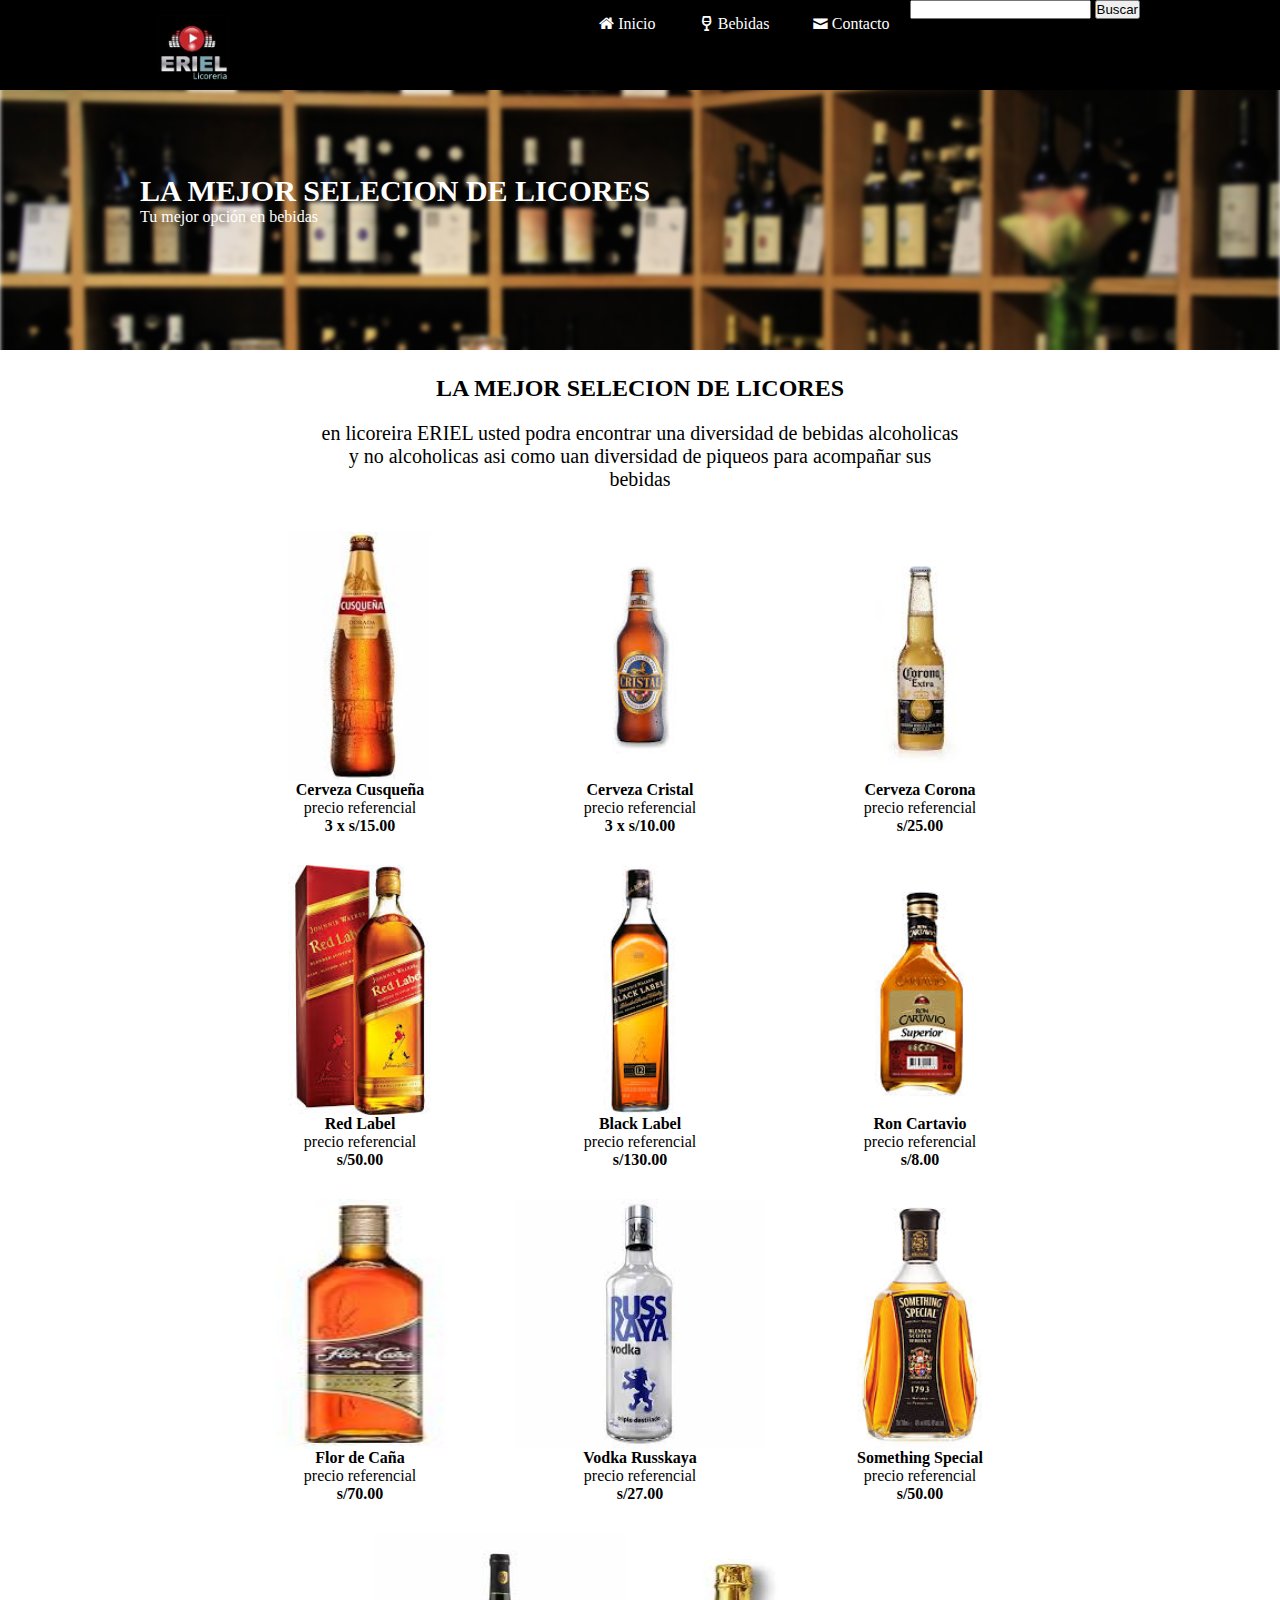
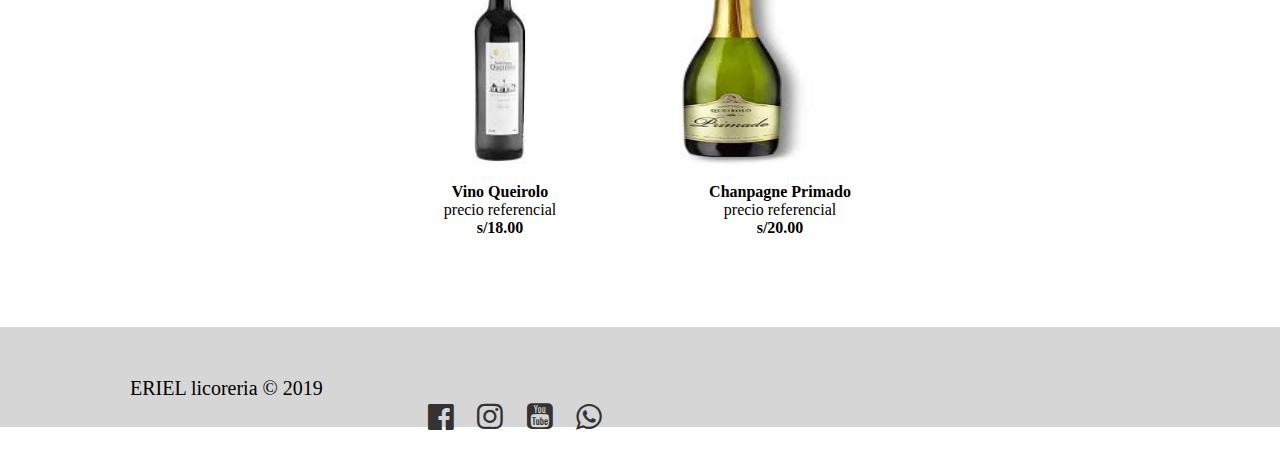
<file: BebidasAlcoholicas.html>
<!DOCTYPE html>
<html>
<head>
	<title>Bebidas Alcoholicas</title>
		<meta charset="utf-8">
	<meta name="viewport" content="width=device-width, user-scalable=no, initial-scale=1.0, maximum-scale=1.0, minimum-scale=1.0">
	<link rel="stylesheet" type="text/css" href="./static/css/inicio.css">
	<link rel="stylesheet" type="text/css" href="./static/css/fontello.css">
	<link rel="stylesheet" type="text/css" href="./static/css/menu.css">
	<link rel="stylesheet" type="text/css" href="./static/css/banner.css">
	<link rel="stylesheet" type="text/css" href="./static/css/blog.css">
	<link rel="stylesheet" type="text/css" href="./static/css/info.css">
	<link rel="stylesheet" type="text/css" href="./static/css/footer.css">
</head>
<body>
	<header>
		<div class="contenedor">
			<a href="./index.html"><img src="static/images/logo.jpg"></a>
			<input type="checkbox" id="menu-bar" >
			<label class="icon-menu" for="menu-bar"></label>

			<nav class="menu">
				<ul class="nav">
					<li><a class="icon-home" href="./index.html">Inicio</a></li>
					<li class="submenu"><a class="icon-wine" href="">Bebidas</a>
					   	<ul >
	                		<li><a href="./BebidasAlcoholicas.html">Alcoholicas</a> </li>
	                		<li><a href="./BebidasNoAlcoholicas.html">No Alcoholicas</a> </li>
                		</ul>
                	</li>
					<li><a class="icon-mail" href="./Contacto.html">Contacto</a></li>
				</ul>
				<div>
			    <input type="search" id="miBusqueda" name="q">
			    <button>Buscar</button>
 			 </div>
	
			</nav>
			
		</div>
	</header>
	<main>
		<section id="banner">
			<img src="static/images/licoreria1.jpg">
			<div class="contenedor">
			<h2>LA MEJOR SELECION DE LICORES</h2>
			<p>Tu mejor opción en bebidas</p>
			</div>
		</section>
		<section id="bienvenidos">
			<h2>LA MEJOR SELECION DE LICORES</h2>
			<P>en licoreira ERIEL usted podra encontrar una diversidad de bebidas alcoholicas y no alcoholicas asi como uan diversidad de piqueos para acompañar sus bebidas</P>
		</section>
		<section id="blog">			
			<div class="contenedor">
				<article>
					<img src="static/images/cusquena1.jpg">
					<h4>
						Cerveza Cusqueña
					</h4>
					<p>precio referencial<br><strong>3 x s/15.00</strong></p>
				</article>
				<article>
					<img src="static/images/cristal2.jpg">
					<h4>
						Cerveza Cristal
					</h4>
					<p>precio referencial<br><strong> 3 x s/10.00</strong></p>
				</article>
				<article>
					<img src="static/images/corona.jpg">
					<h4>
						Cerveza Corona
					</h4>
					<p>precio referencial<br><strong> s/25.00</strong></p>
				</article>
				<article>
					<img src="static/images/redlabel.jpg">
					<h4>
						Red Label
					</h4>
					<p>precio referencial<br><strong> s/50.00</strong></p>
				</article>
				<article>
					<img src="static/images/blacklabel.jpg">
					<h4>
						Black Label
					</h4>
					<p>precio referencial<br><strong> s/130.00</strong></p>
				</article>
				<article>
					<img src="static/images/cartavio.jpg">
					<h4>
						Ron Cartavio
					</h4>
					<p>precio referencial<br><strong> s/8.00</strong></p>
				</article>
				<article>
					<img src="static/images/florcania.jpg">
					<h4>
						Flor de Caña
					</h4>
					<p>precio referencial<br><strong> s/70.00</strong></p>
				</article>
				<article>
					<img src="static/images/ruskaya.jpg">
					<h4>
						Vodka Russkaya
					</h4>
					<p>precio referencial<br><strong> s/27.00</strong></p>
				</article>
				<article>
					<img src="static/images/special.jpg">
					<h4>
						Something Special
					</h4>
					<p>precio referencial<br><strong> s/50.00</strong></p>
				</article>
				<article>
					<img src="static/images/queirolo.jpg">
					<h4>
						Vino Queirolo
					</h4>
					<p>precio referencial<br><strong> s/18.00</strong></p>
				</article>
				<article>
					<img src="static/images/primado.jpg">
					<h4>
						Chanpagne Primado
					</h4>
					<p>precio referencial<br><strong> s/20.00</strong></p>
				</article>
				
			</div>
		</section>
	</main>
	<footer>
		<section class="contenedor">
			<p class="copy"> ERIEL licoreria &copy; 2019</p>
			<div class="sociales">
				<a class="icon-facebook-official" href="https://www.facebook.com/ERIEL-studios-1706397752777084/" target="_blank"></a>
				<a class="icon-instagram" href="#"></a>
				<a class="icon-youtube-squared" href="https://www.youtube.com/channel/UCgZxuePF8Vx2JQW3ADjmeKw" target="_blank"></a>
				<a class="icon-whatsapp" href="./contacto.html"></a>
			</div>			
		</section>
	</footer>

</body>
</html>
</file>
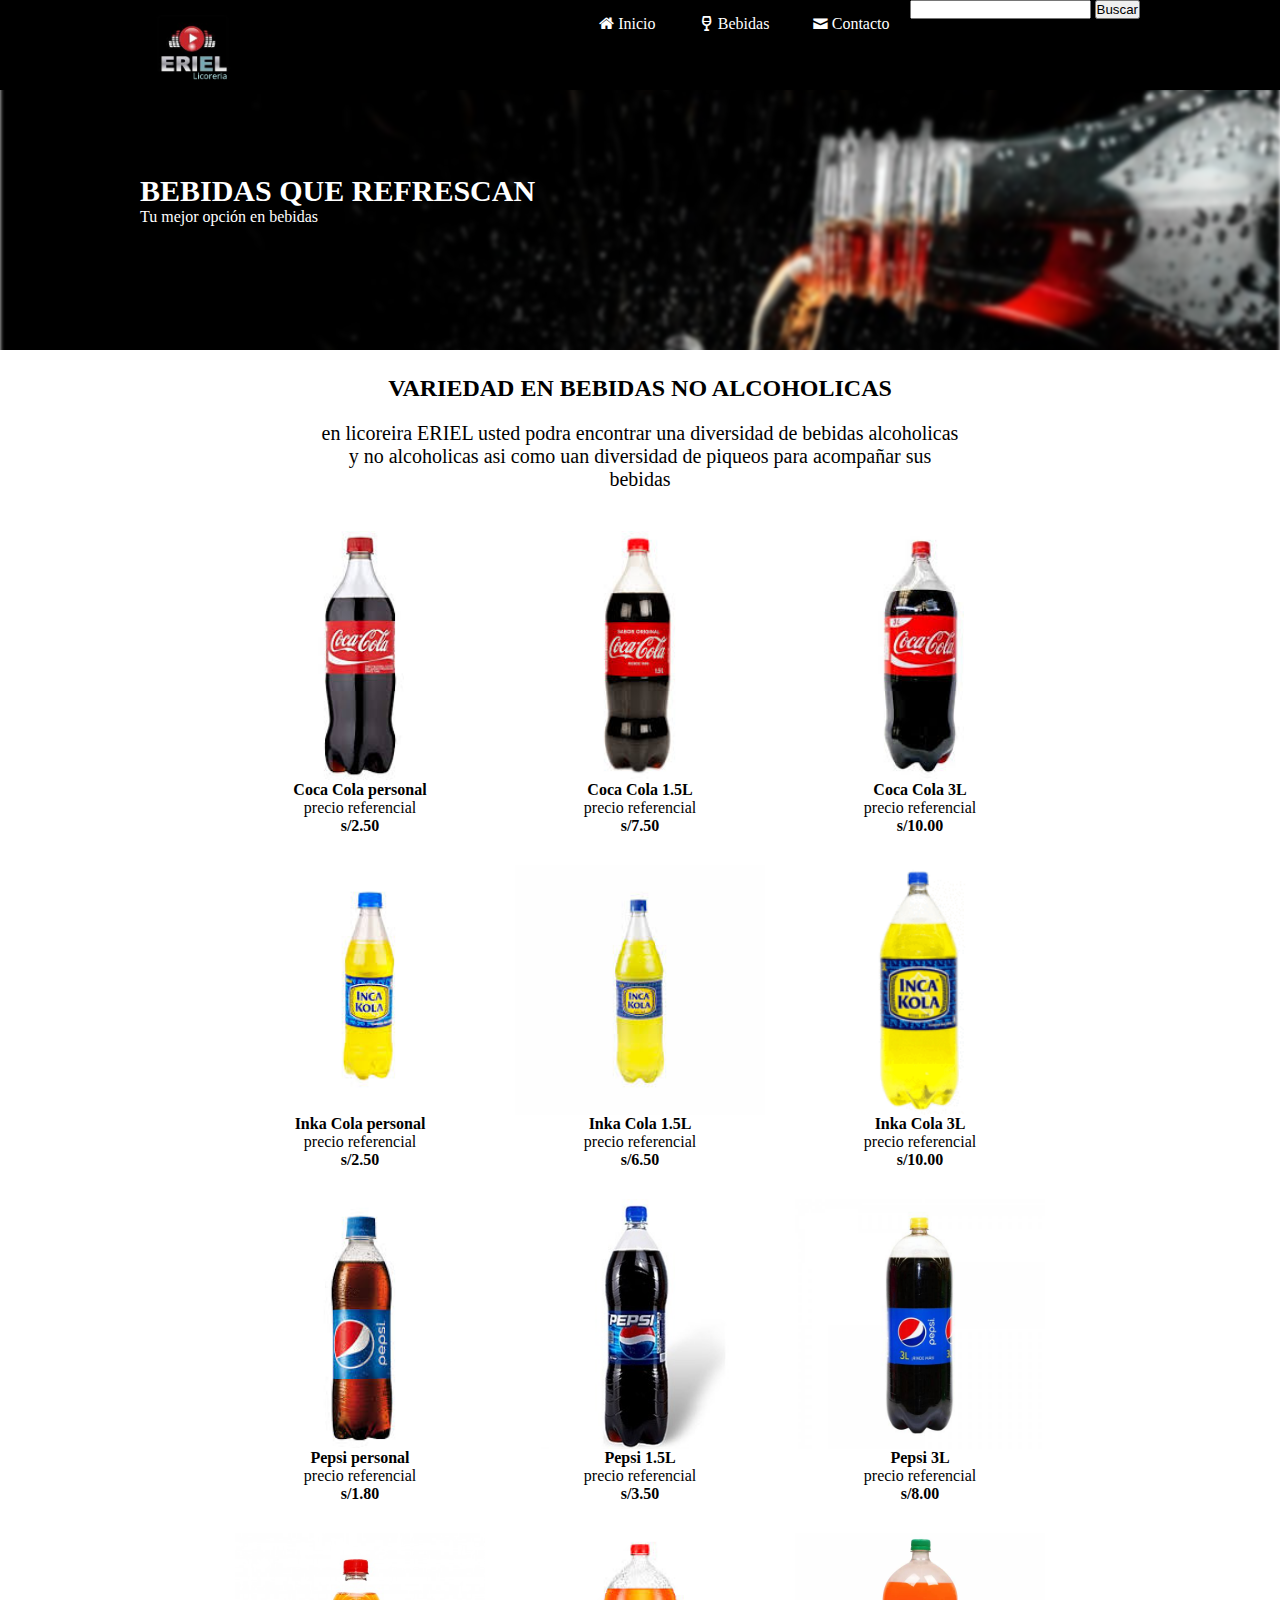
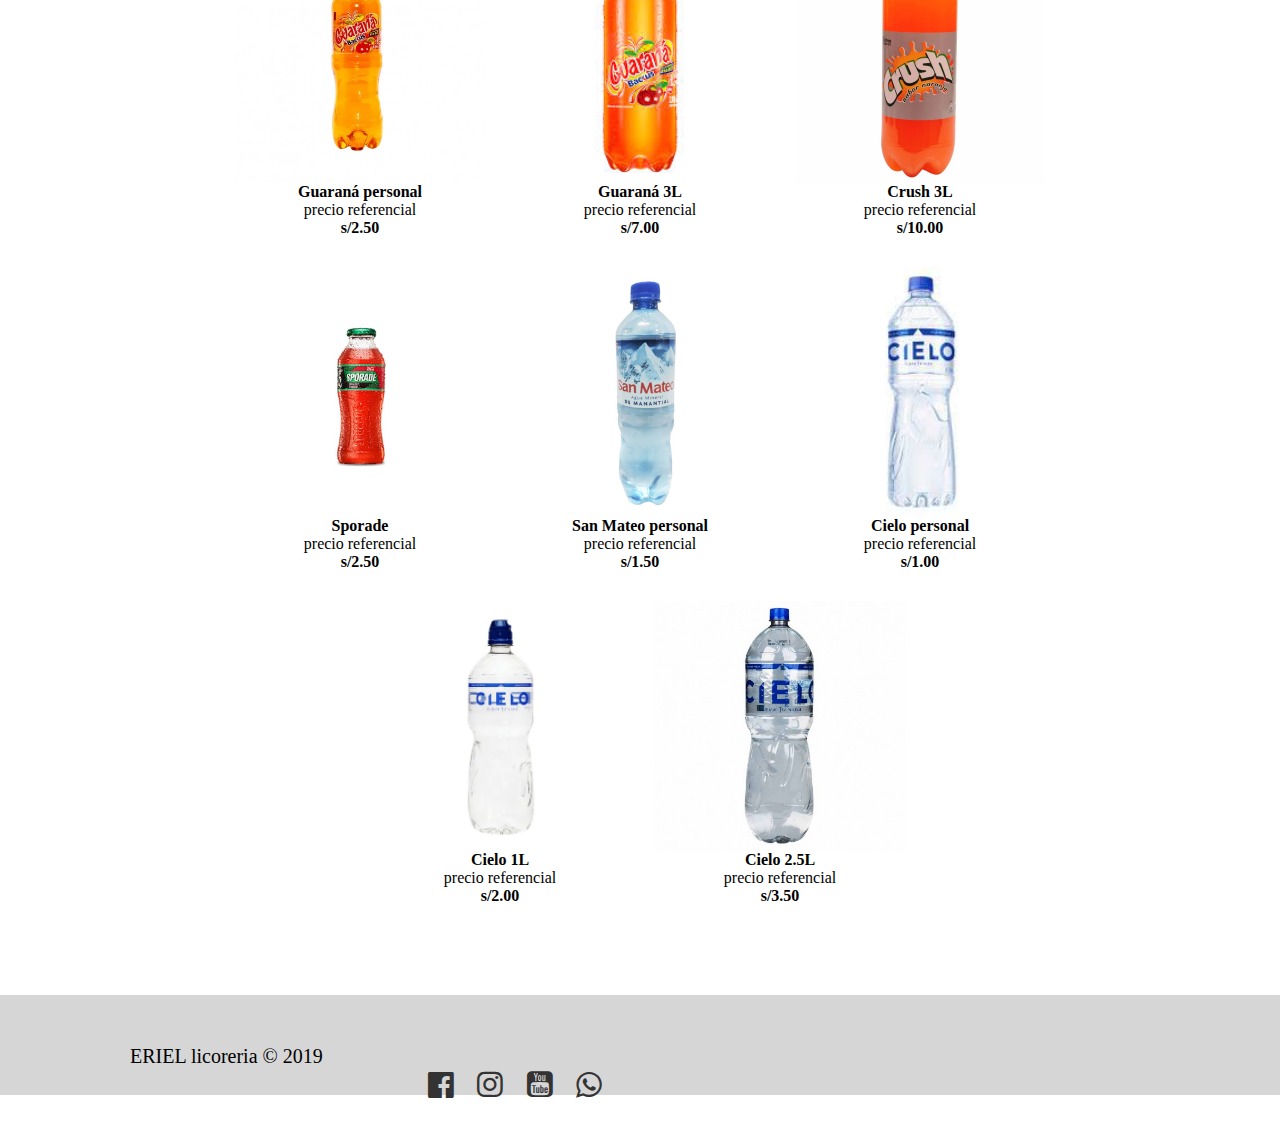
<file: BebidasNoAlcoholicas.html>
<!DOCTYPE html>
<html>
<head>
	<title>Bebidas No Alcoholicas</title>
		<meta charset="utf-8">
	<meta name="viewport" content="width=device-width, user-scalable=no, initial-scale=1.0, maximum-scale=1.0, minimum-scale=1.0">
	<link rel="stylesheet" type="text/css" href="./static/css/inicio.css">
	<link rel="stylesheet" type="text/css" href="./static/css/fontello.css">
	<link rel="stylesheet" type="text/css" href="./static/css/menu.css">
	<link rel="stylesheet" type="text/css" href="./static/css/banner.css">
	<link rel="stylesheet" type="text/css" href="./static/css/blog.css">
	<link rel="stylesheet" type="text/css" href="./static/css/info.css">
	<link rel="stylesheet" type="text/css" href="./static/css/footer.css">
</head>
<body>
	<header>
		<div class="contenedor">
			<a href="./index.html"><img src="static/images/logo.jpg"></a>
			<input type="checkbox" id="menu-bar" >
			<label class="icon-menu" for="menu-bar"></label>
			
			<nav class="menu">
				<ul class="nav">
					<li><a class="icon-home" href="./index.html">Inicio</a></li>
					<li class="submenu"><a class="icon-wine" href="">Bebidas</a>
					   	<ul >
	                		<li><a href="./BebidasAlcoholicas.html">Alcoholicas</a> </li>
	                		<li><a href="./BebidasNoAlcoholicas.html">No Alcoholicas</a> </li>
                		</ul>
                	</li>
					<li><a class="icon-mail" href="./Contacto.html">Contacto</a></li>
				</ul>
				<div>
			    <input type="search" id="miBusqueda" name="q">
			    <button>Buscar</button>
 			 </div>
	
			</nav>

		</div>
	</header>
	<main>
		<section id="banner">
			<img src="static/images/bebida1.jpg">
			<div class="contenedor">
			<h2>BEBIDAS QUE REFRESCAN</h2>
			<p>Tu mejor opción en bebidas</p>
			</div>
		</section>
		<section id="bienvenidos">
			<h2>VARIEDAD EN BEBIDAS NO ALCOHOLICAS</h2>
			<P>en licoreira ERIEL usted podra encontrar una diversidad de bebidas alcoholicas y no alcoholicas asi como uan diversidad de piqueos para acompañar sus bebidas</P>
		</section>
		<section id="blog">
			<div class="contenedor">
				<article>
					<img src="static/images/cocap.jpg">
					<h4>
						Coca Cola personal
					</h4>
					<p>precio referencial<br><strong> s/2.50</strong></p>
				</article>
				<article>
					<img src="static/images/cocal.jpg">
					<h4>
						Coca Cola 1.5L
					</h4>
					<p>precio referencial<br><strong> s/7.50</strong></p>
				</article>
				<article>
					<img src="static/images/coca3l.jpg">
					<h4>
						Coca Cola 3L
					</h4>
					<p>precio referencial<br><strong> s/10.00</strong></p>
				</article>
				<article>
					<img src="static/images/inkap.jpg">
					<h4>
						Inka Cola personal
					</h4>
					<p>precio referencial<br><strong> s/2.50</strong></p>
				</article>
				<article>
					<img src="static/images/inka1.5l.jpg">
					<h4>
						Inka Cola 1.5L
					</h4>
					<p>precio referencial<br><strong> s/6.50</strong></p>
				</article>
				<article>
					<img src="static/images/inka3l.png">
					<h4>
						Inka Cola 3L
					</h4>
					<p>precio referencial<br><strong> s/10.00</strong></p>
				</article>
				<article>
					<img src="static/images/pepsip.jpg">
					<h4>
						Pepsi personal
					</h4>
					<p>precio referencial<br><strong> s/1.80</strong></p>
				</article>
				<article>
					<img src="static/images/pepsi1.5l.jpg">
					<h4>
						Pepsi 1.5L
					</h4>
					<p>precio referencial<br><strong> s/3.50</strong></p>
				</article>
				<article>
					<img src="static/images/pepsi3l.jpg">
					<h4>
						Pepsi 3L
					</h4>
					<p>precio referencial<br><strong> s/8.00</strong></p>
				</article>
				<article>
					<img src="static/images/guaranap.jpg">
					<h4>
						Guaraná personal
					</h4>
					<p>precio referencial<br><strong> s/2.50</strong></p>
				</article>
				<article>
					<img src="static/images/guarana3l.jpg">
					<h4>
						Guaraná 3L
					</h4>
					<p>precio referencial<br><strong> s/7.00</strong></p>
				</article>
				<article>
					<img src="static/images/crush3l.webp">
					<h4>
						Crush 3L
					</h4>
					<p>precio referencial<br><strong> s/10.00</strong></p>
				</article>
				<article>
					<img src="static/images/sporarev.jpg">
					<h4>
						Sporade 
					</h4>
					<p>precio referencial<br><strong> s/2.50</strong></p>
				</article>
				<article>
					<img src="static/images/AguaMineral.jpg">
					<h4>
						San Mateo personal
					</h4>
					<p>precio referencial<br><strong> s/1.50</strong></p>
				</article>
				<article>
					<img src="static/images/cielop.jpg">
					<h4>
						Cielo personal
					</h4>
					<p>precio referencial<br><strong> s/1.00</strong></p>
				</article>
				<article>
					<img src="static/images/cielo1l.webp">
					<h4>
						Cielo 1L
					</h4>
					<p>precio referencial<br><strong> s/2.00</strong></p>
				</article>
				<article>
					<img src="static/images/cielo2.5l.jpg">
					<h4>
						Cielo 2.5L
					</h4>
					<p>precio referencial<br><strong> s/3.50</strong></p>
				</article>
			</div>
		</section>
	</main>
	<footer>
		<section class="contenedor">
			<p class="copy"> ERIEL licoreria &copy; 2019</p>
			<div class="sociales">
				<a class="icon-facebook-official" href="https://www.facebook.com/ERIEL-studios-1706397752777084/" target="_blank"></a>
				<a class="icon-instagram" href="#"></a>
				<a class="icon-youtube-squared" href="https://www.youtube.com/channel/UCgZxuePF8Vx2JQW3ADjmeKw" target="_blank"></a>
				<a class="icon-whatsapp" href="./contacto.html"></a>
			</div>			
		</section>
	</footer>

</body>
</html>
</file>
<file: static/css/inicio.css>
*{
	margin: 0;
	padding: 0;
	box-sizing: border-box;
}

header{
	width: 100%;
	height: 50px;
	background: black;
	color: #fff;
	position: fixed;
	top: 0;
	left: 0;
	z-index: 100;
}
.contenedor{
	width: 98%;
	margin: auto;

}
.contenedor img{
	max-width: 50px;
	max-height: 50px;
	float: right;


}
header .contenedor{
	display: table;
}
section{
	width: 100%;
	margin-bottom:25px; 
}

#bienvenidos{
	text-align: center;
	
}
#bienvenidos p{
	text-align:justify;
	margin-right:20px;
	margin-left: 20px;
	font-size: 15px;
}
</file>
<file: static/css/fontello.css>
@font-face {
  font-family: 'fontello';
  src: url('../font/fontello.eot?84103925');
  src: url('../font/fontello.eot?84103925#iefix') format('embedded-opentype'),
       url('../font/fontello.woff2?84103925') format('woff2'),
       url('../font/fontello.woff?84103925') format('woff'),
       url('../font/fontello.ttf?84103925') format('truetype'),
       url('../font/fontello.svg?84103925#fontello') format('svg');
  font-weight: normal;
  font-style: normal;
}
/* Chrome hack: SVG is rendered more smooth in Windozze. 100% magic, uncomment if you need it. */
/* Note, that will break hinting! In other OS-es font will be not as sharp as it could be */
/*
@media screen and (-webkit-min-device-pixel-ratio:0) {
  @font-face {
    font-family: 'fontello';
    src: url('../font/fontello.svg?84103925#fontello') format('svg');
  }
}
*/
 
 [class^="icon-"]:before, [class*=" icon-"]:before {
  font-family: "fontello";
  font-style: normal;
  font-weight: normal;
  speak: none;
 
  display: inline-block;
  text-decoration: inherit;
  width: 1em;
  margin-right: .2em;
  text-align: center;
  /* opacity: .8; */
 
  /* For safety - reset parent styles, that can break glyph codes*/
  font-variant: normal;
  text-transform: none;
 
  /* fix buttons height, for twitter bootstrap */
  line-height: 1em;
 
  /* Animation center compensation - margins should be symmetric */
  /* remove if not needed */
  margin-left: .2em;
 
  /* you can be more comfortable with increased icons size */
  /* font-size: 120%; */
 
  /* Font smoothing. That was taken from TWBS */
  -webkit-font-smoothing: antialiased;
  -moz-osx-font-smoothing: grayscale;
 
  /* Uncomment for 3D effect */
  /* text-shadow: 1px 1px 1px rgba(127, 127, 127, 0.3); */
}
 
.icon-home:before { content: '\e800'; } /* '' */
.icon-pause:before { content: '\e801'; } /* '' */
.icon-to-end:before { content: '\e802'; } /* '' */
.icon-to-end-alt:before { content: '\e803'; } /* '' */
.icon-to-start:before { content: '\e804'; } /* '' */
.icon-to-start-alt:before { content: '\e805'; } /* '' */
.icon-fast-fw:before { content: '\e806'; } /* '' */
.icon-fast-bw:before { content: '\e807'; } /* '' */
.icon-chat-alt:before { content: '\e808'; } /* '' */
.icon-mail:before { content: '\e809'; } /* '' */
.icon-wine:before { content: '\e80a'; } /* '' */
.icon-menu:before { content: '\f0c9'; } /* '' */
.icon-rocket:before { content: '\f135'; } /* '' */
.icon-youtube-squared:before { content: '\f166'; } /* '' */
.icon-instagram:before { content: '\f16d'; } /* '' */
.icon-facebook-official:before { content: '\f230'; } /* '' */
.icon-whatsapp:before { content: '\f232'; } /* '' */
</file>
<file: static/css/menu.css>
header{
	height: 50px;
	background: black;
	color:#fff;
	display: flex;
	justify-content: flex-end;
	align-items: center;
}
#menu-bar{
	display: none;
}
header label{
	font-size: 30px;
	cursor: pointer;
	display: none;

}
.menu ul{
	background: black;
	display: flex;
	list-style: none;

}
.menu ul ul{
	display: none;
} 
.menu a{
	display: block;
	padding: 15px 20px;
	color: #fff;
	text-decoration: none;
}
.menu a:hover{
	background: rgba(0,0,0,0.3);
}
.menu a span{
	margin-left: 10px;
}
.menu ul li:hover ul{
	display: block;
	position: static;
}
@media(max-width: 768px){
	header label{
		display: block;
	}
	.menu{
		position: absolute;
		top: 50px;
		left: 0;
		transform: translateX(-100%);
		transition: all 0.3s;
		width: 60%;
		height: 250vh;

	}
	.menu ul{
		flex-direction: column;
		background: black;
	

	}
	.menu ul li ul{
		display: block;
		margin-left: 50px;
	}
	#menu-bar:checked ~ .menu{
		transform: translateX(0%);
	}
}



@media (min-width: 1024px){
	.menu{
		position: static;
		width: auto;
		height: auto;
		transform: translate(0%);
		float: right;
		display: flex;
	}
	.menu a{
		border:none;
	}
	header label {
		display: none;
	}
}
</file>
<file: static/css/banner.css>
#banner{
	margin-top:50px;
	position: relative;
}
#banner img{
	width: 100%;
	height: 100%;
	 filter: blur(2px);
}
#banner .contenedor{
	position: absolute;
	top: 50%;
	left: 50%;
	transform: translateX(-50%) translateY(-50%);
	color: #fff;
}
#banner h2{
	font-size: 20px;
}
@media(min-width: 480px){
	#banner h2{
		font-size: 30px;
	}
	#banner a{
		margin-top: 25px;
	}
}
@media(min-width: 768px){
	#banner {
		height: 300px;
		overflow: hidden;
	}
	#banner img{
		height: auto;
		margin-top: -100px;
	}
}
@media(min-width: 1024px){

	#banner img{
		margin-top: -120px;
	}
	#bienvenidos p{
		text-align: center;
		font-size: 20px;
		padding-right: 120px;
		padding-left: 120px;
	}
}
</file>
<file: static/css/blog.css>
#blog .contenedor{
	display: flex;
	justify-content: center;
	flex-wrap: wrap;

}
#blog article{
	margin: 15px;
}
#blog  img{
	width: 100%;
	max-width: 280px;
	max-height: 280px;	
}
#blog h3, h4{
	text-align: center;
}

#blog .contenedor p{
		text-align: center;
	}
</file>
<file: static/css/info.css>
#info{
	background:#333;
	color: #fff;
	text-align: center;
	padding: 20px;
}
#info .contenedor{
	display: flex;
	flex-wrap: wrap;
	justify-content: center;
}
.info-licor{
	margin: 20px;
}

.info-licor img {
	width: 180px;
	height: 180px;
	border-radius: 80%;
	border: 3px solid #fff;
	
}
@media(min-width: 480px){
	.info-licor{
		width: 40%;
	}

}
@media(min-width: 1024px){
	.info-licor{
		width: auto;
	}

}
</file>
<file: static/css/footer.css>
footer{
	padding-top: 50px;
	background: #cccc;
	padding-bottom: 5px;
	height: 100px;
}
footer .contenedor {
	display: inline-block;
	flex-wrap: wrap;
	justify-content: center;
	padding-bottom: 20px;
	padding-left: 30px;

}
.copy {
	display: inline-block;
	font-size: 15px;

}
.sociales{
	width: 100%;
	text-align: right;
	font-size: 20px;
	display: inline-block;

}
.sociales a{
	color: #333;
	text-decoration: none;
}
main{
	padding-bottom: 50px;
}
@media (min-width: 768px){
	.sociales{
		width: auto;
	}
	footer .contenedor{
		justify-content: space-between;
	}
}

@media (min-width: 1024px){
	header{
		height: 90px;
	}
	.contenedor{
		width: 1000px;
		justify-content: space-between;
	}
	footer .contenedor{

	}
	.contenedor img{

	max-width: 100px;
	max-height: 100px;
	float: left;
	}
	h4{
		text-align: center;
	}
	#blog .contenedor img{
		width: 250px;
		height: 250px;
	}
	#blog .contenedor p{
		text-align: center;
	}
	.copy {
	padding-left: 100px;
	font-size: 20px;

	}
	.sociales{
		width: 100%;
		text-align: center;
		font-size: 30px;	
	}
	#visa {
		text-align: right;
	}
	#bienvenidos p{
	text-align: center;
	margin: 20px 20px;
	margin-right:200px;
	margin-left: 200px;
	font-size: 20px

}
</file>
